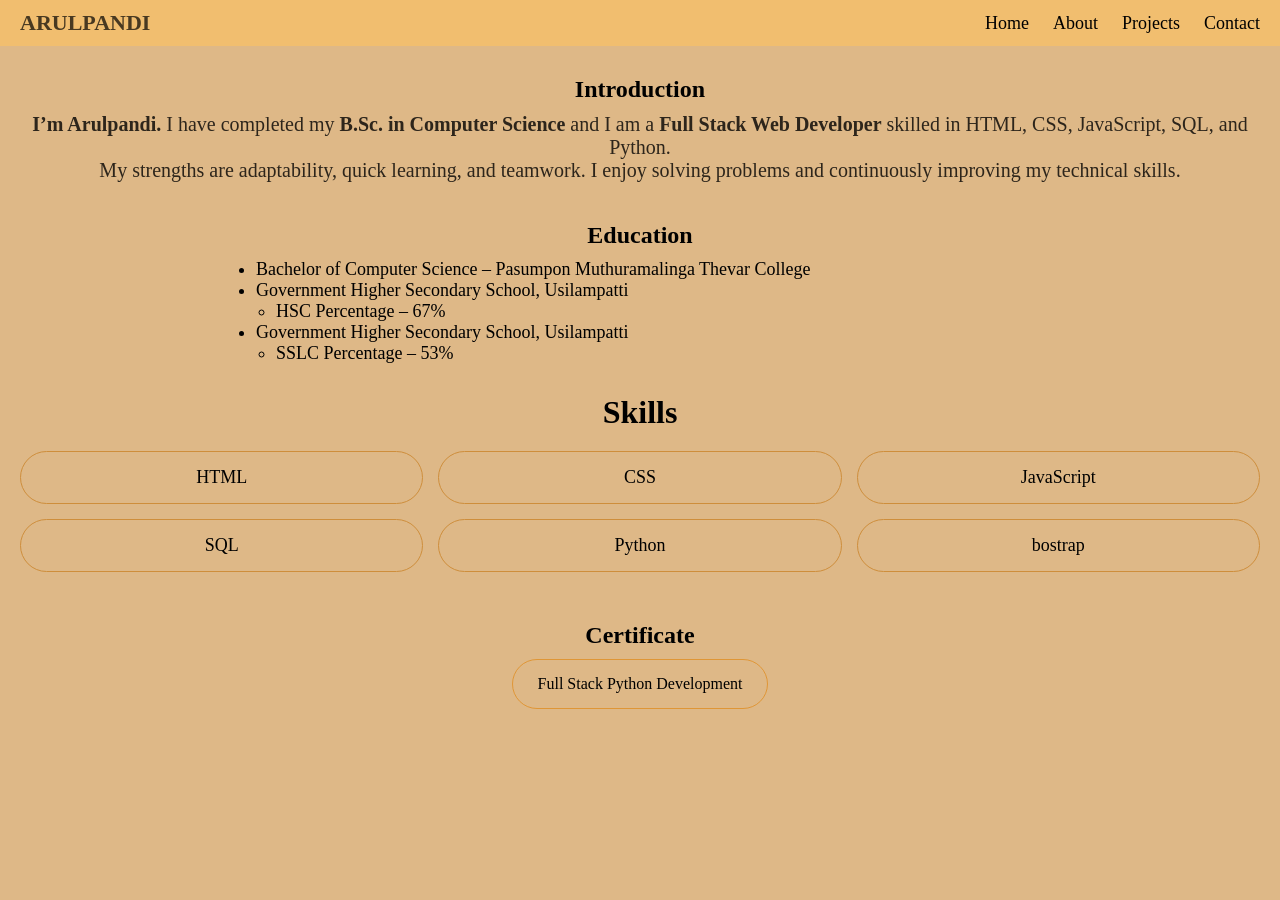
<file: about.html>
<!DOCTYPE html>
<html lang="en">
<head>
    <meta charset="UTF-8">
    <meta name="viewport" content="width=device-width, initial-scale=1.0">
    <title>About</title>
    <link rel="stylesheet" href="about.css">
</head>
<body>

    <!-- Header -->
    <header class="header">
        <h2>ARULPANDI</h2>
        <nav>
            <ul class="nav-link">
                <li><a href="index.html">Home</a></li>
                <li><a href="about.html">About</a></li>
                <li><a href="#">Projects</a></li>
                <li><a href="contact.html">Contact</a></li>
            </ul>
        </nav>
    </header>

    <!-- Introduction -->
    <section class="introduction">
        <h2>Introduction</h2>
        <p>
            <span>I’m Arulpandi.</span>  
            I have completed my <span>B.Sc. in Computer Science</span> and I am a  
            <span>Full Stack Web Developer</span> skilled in  
            HTML, CSS, JavaScript, SQL, and Python.
            <br>
            My strengths are adaptability, quick learning, and teamwork.
            I enjoy solving problems and continuously improving my technical skills.
        </p>
    </section>

    <!-- Education -->
    <section class="education">
        <h2>Education</h2>
        <ul>
            <li>
                Bachelor of Computer Science – 
                Pasumpon Muthuramalinga Thevar College
            </li>
            
            <li>
                Government Higher Secondary School, Usilampatti
                <ul>
                    <li>HSC Percentage – 67%</li>
                </ul>
            </li>
            <li>
                Government Higher Secondary School, Usilampatti
                <ul>
                    <li>SSLC Percentage – 53%</li>
                </ul>
            </li>
        </ul>
    </section>

    <!-- Skills -->
    <h1>Skills</h1>
    <section class="skills">
        <div class="box">HTML</div>
        <div class="box">CSS</div>
        <div class="box">JavaScript</div>
        <div class="box">SQL</div>
        <div class="box">Python</div>
        <div class="box">bostrap</div> 
    </section>

    <!-- Certificate -->
    <section class="certificate">
        <h1>Certificate</h1>
        <p>Full Stack Python Development</p>
    </section>

</body>
</html>
</file>
<file: about.css>
* {
    margin: 0;
    padding: 0;
    box-sizing: border-box;
}

body {
    background-color: burlywood;
    font-family: 'Times New Roman', Times, serif;
}

/* Header */
.header {
    background-color: rgba(247, 193, 105, 0.767);
    padding: 10px 20px;
    display: flex;
    justify-content: space-between;
    align-items: center;
}

.header h2 {
    font-size: 22px;
    color: rgba(0, 0, 0, 0.7);
    transition: color 0.5s;
}

.header h2:hover {
    color: blue;
    cursor: pointer;
}

.nav-link a:hover{
    color: aqua;
}
.nav-link {
    list-style: none;
}

.nav-link li {
    display: inline-block;
    margin-left: 20px;
}

.nav-link a {
    text-decoration: none;
    color: black;
    font-size: 18px;
}


/* Introduction */
.introduction {
    text-align: center;
    margin-top: 20px;
    padding: 10px;
}

.introduction h2 {
    margin-bottom: 10px;
}

.introduction span {
    font-weight: bold;
}

.introduction p {
    font-size: 20px;
    color: rgba(0, 0, 0, 0.8);
}

/* Education */
.education {
    margin-top: 30px;
}

.education h2 {
    text-align: center;
    margin-bottom: 10px;
}

.education ul {
    margin-left: 20%;
    font-size: 18px;
}

.education ul ul {
    margin-left: 20px;
}

/* Skills */
h1 {
    text-align: center;
    margin-top: 30px;
}

.skills {
    display: grid;
    grid-template-columns: repeat(3, 1fr);
    gap: 15px;
    padding: 20px;
    text-align: center;
}

.box {
    border: 1px solid rgb(206, 142, 60);
    border-radius: 30px;
    padding: 15px;
    font-size: 18px;
    transition: transform 0.3s;
}

.box:hover {
    transform: translateX(10px);
    cursor: pointer;
}

/* Certificate */
.certificate {
    text-align: center;
    margin-top: 30px;
}

.certificate p {
    display: inline-block;
    border: 1px solid rgba(224, 136, 20, 0.7);
    border-radius: 25px;
    padding: 15px 25px;
    margin-top: 10px;
}

/* Responsive */
@media (max-width: 768px) {
    .skills {
        grid-template-columns: repeat(2, 1fr);
    }

    .education ul {
        margin-left: 10%;
    }
}

@media (max-width: 480px) {
    .header {
        flex-direction: column;
    }

    .nav-link li {
        display: block;
        margin: 10px 0;
    }

    .skills {
        grid-template-columns: 1fr;
    }
}
</file>
